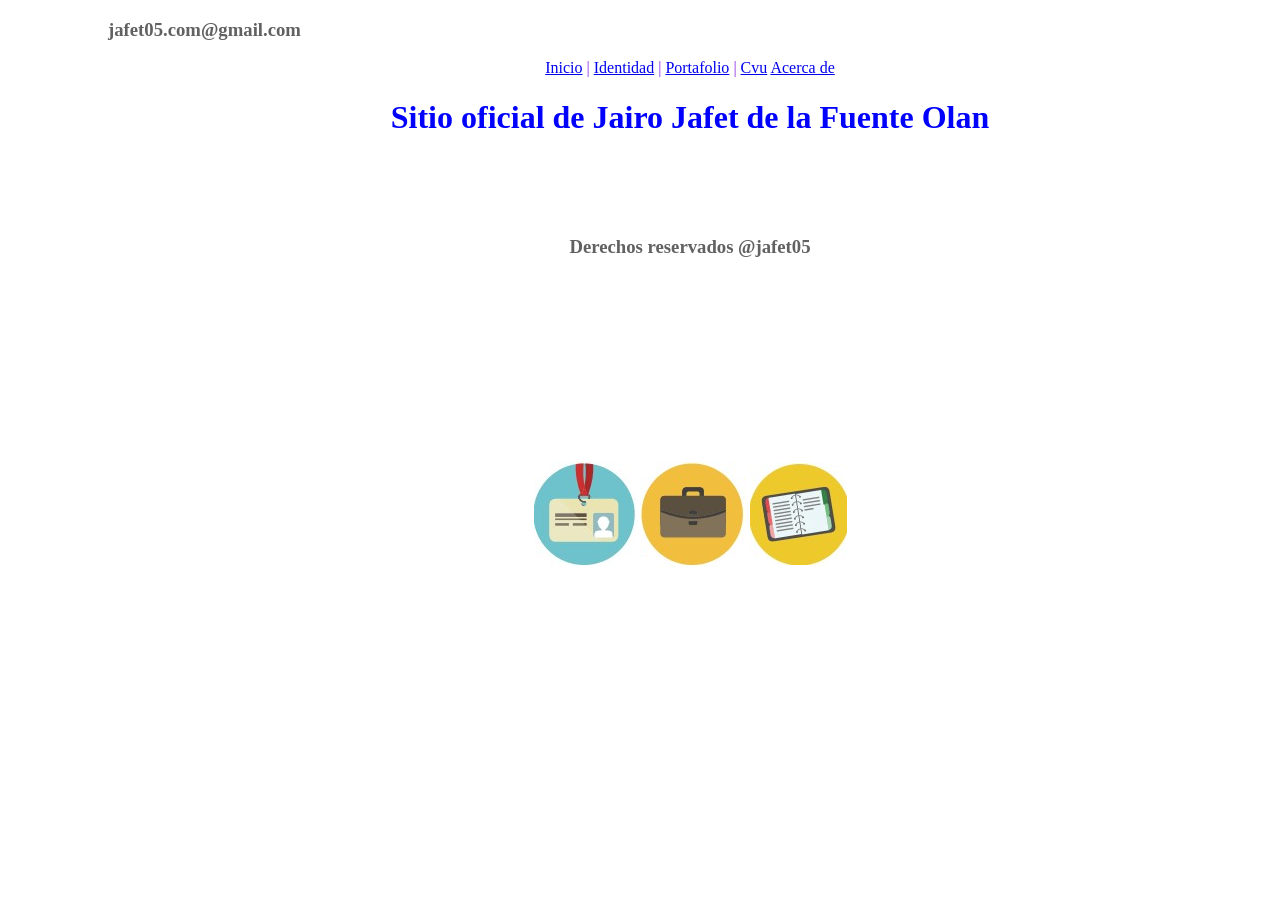
<file: index.html>
<!DOCTYPE html>
<html lang="en">
<head>
    <meta charset="UTF-8">
    <meta name="viewport" content="width=device-width, initial-scale=1.0">
    <link rel="stylesheet" type="text/css" href="css/style.css">
    <title>Mi primer proyecto Git</title>
</head>
<body>
    <div class="header">
        <h3>jafet05.com@gmail.com</h3>
    <div class="menuHorizontal">
    <a href="index.html">Inicio</a> |
    <a href="identidad.html">Identidad</a> |
    <a href="portafolio.html">Portafolio</a> |
    <a href="cvu.html">Cvu</a>
    <a href="acerca.html">Acerca de</a>
    </div>
<div class="titulo">
    <h1>Sitio oficial de Jairo Jafet de la Fuente Olan</h1>
</div>
<div class="footer">
    <h3>Derechos reservados @jafet05</h3>
<div class="content">
    <table class = "tablaPrincipal">
        <tr>
            <td><a href="identidad.html"><img src="img/identidad.jpg"></a></td>
            <td><a href = "portafolio.html"><img src="img/portafolio.jpg"></a></td>
            <td><a href = "cvu.html"><img src="img/cvu.jpg"></a></td>
        </tr>
    </table>
</body>
</html>
</file>
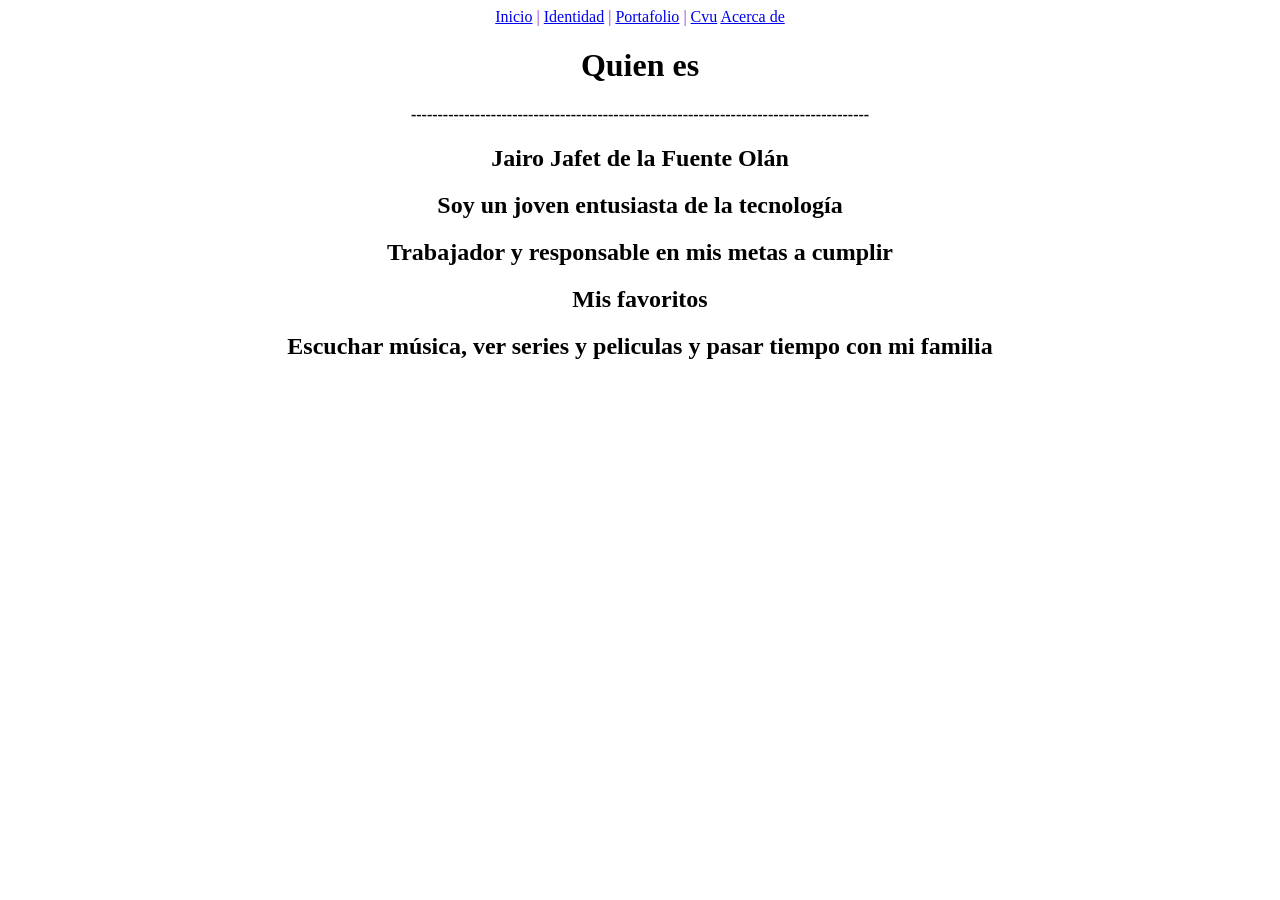
<file: acerca.html>
<!DOCTYPE html>
<html lang="en">
<head>
    <meta charset="UTF-8">
    <meta name="viewport" content="width=device-width, initial-scale=1.0">
    <link rel="stylesheet" type="text/css" href="css/style.css">
    <title>Mi primer proyecto Git</title>
</head>
<body>
    <div class="menuHorizontal">
    <a href="index.html">Inicio</a> |
    <a href="identidad.html">Identidad</a> |
    <a href="portafolio.html">Portafolio</a> |
    <a href="cvu.html">Cvu</a>
    <a href="acerca.html">Acerca de</a>
    </div>
<div class="datos">
    <h1>Quien es</h1>
    <h4>--------------------------------------------------------------------------------------</h4>
    <h2>Jairo Jafet de la Fuente Olán</h2>
    <h2>Soy un joven entusiasta de la tecnología</h2>
    <h2>Trabajador y responsable en mis metas a cumplir</h2>
    <h2>Mis favoritos</h2>
    <h2>Escuchar música, ver series y peliculas y pasar tiempo con mi familia</h2>
</div>

</body>
</html>
</file>
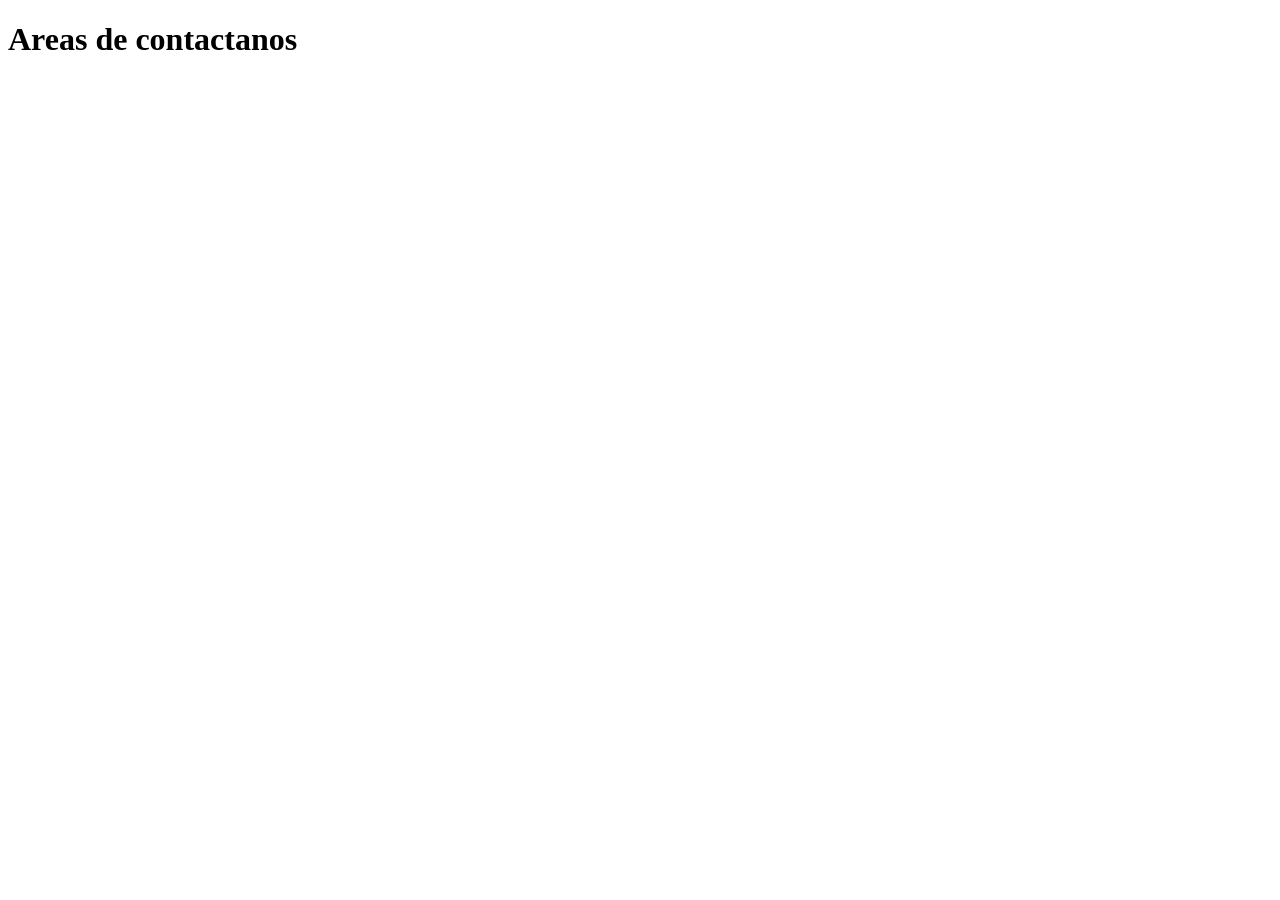
<file: contactanos.html>
<!DOCTYPE html>
<html lang="en">
<head>
    <meta charset="UTF-8">
    <meta name="viewport" content="width=device-width, initial-scale=1.0">
    <title>Area de contacto</title>
</head>
<body>
    <h1>Areas de contactanos</h1>
</body>
</html>
</file>
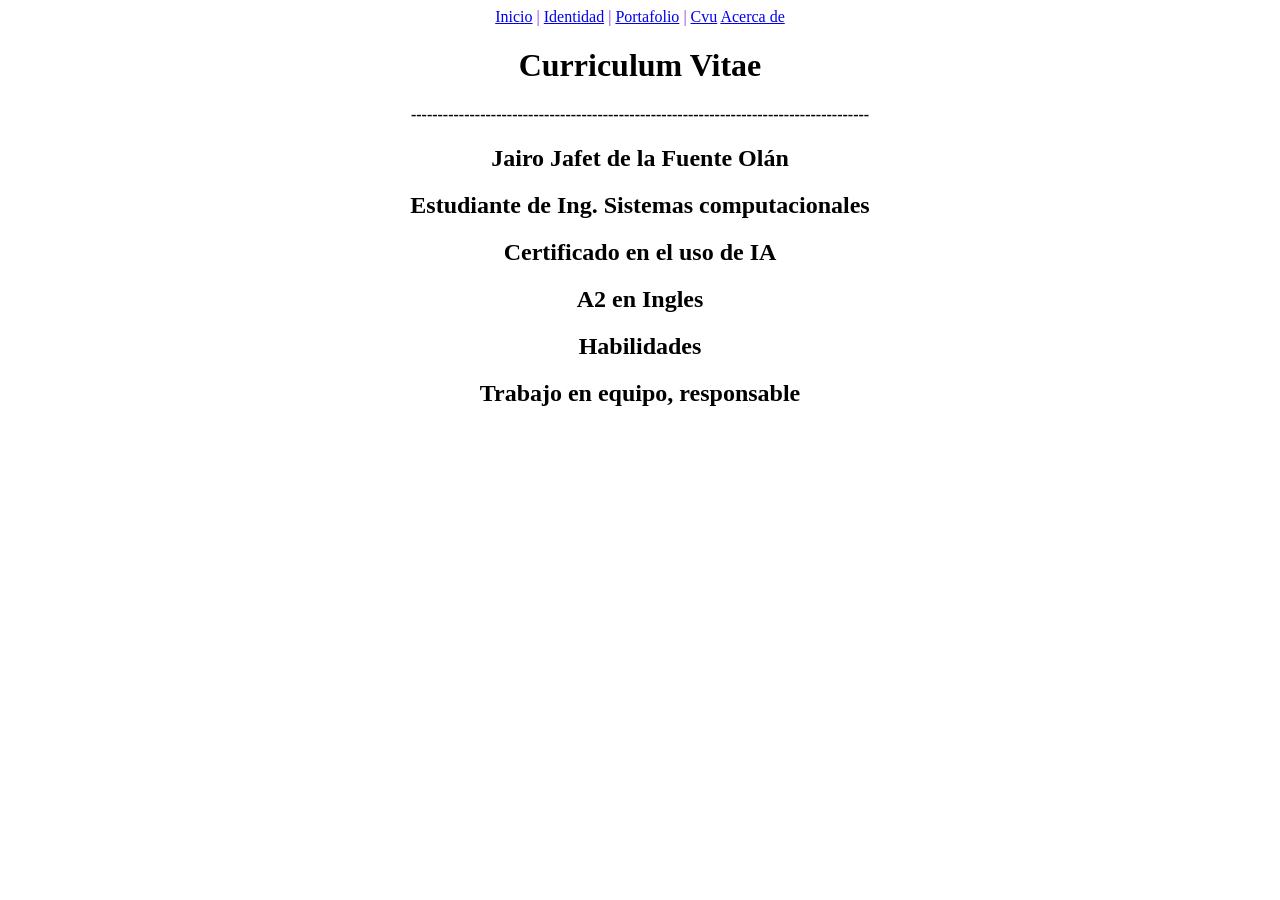
<file: cvu.html>
<!DOCTYPE html>
<html lang="en">
<head>
    <meta charset="UTF-8">
    <meta name="viewport" content="width=device-width, initial-scale=1.0">
    <link rel="stylesheet" type="text/css" href="css/style.css">
    <title>Mi primer proyecto Git</title>
</head>
<body>
    <div class="menuHorizontal">
    <a href="index.html">Inicio</a> |
    <a href="identidad.html">Identidad</a> |
    <a href="portafolio.html">Portafolio</a> |
    <a href="cvu.html">Cvu</a>
    <a href="acerca.html">Acerca de</a>
    </div>
<div class="datos">
    <h1>Curriculum Vitae</h1>
    <h4>--------------------------------------------------------------------------------------</h4>
    <h2>Jairo Jafet de la Fuente Olán</h2>
    <h2>Estudiante de Ing. Sistemas computacionales</h2>
    <h2>Certificado en el uso de IA</h2>
    <h2>A2 en Ingles</h2>
    <h2>Habilidades</h2>
    <h2>Trabajo en equipo, responsable</h2>
</div>

</body>
</html>
</file>
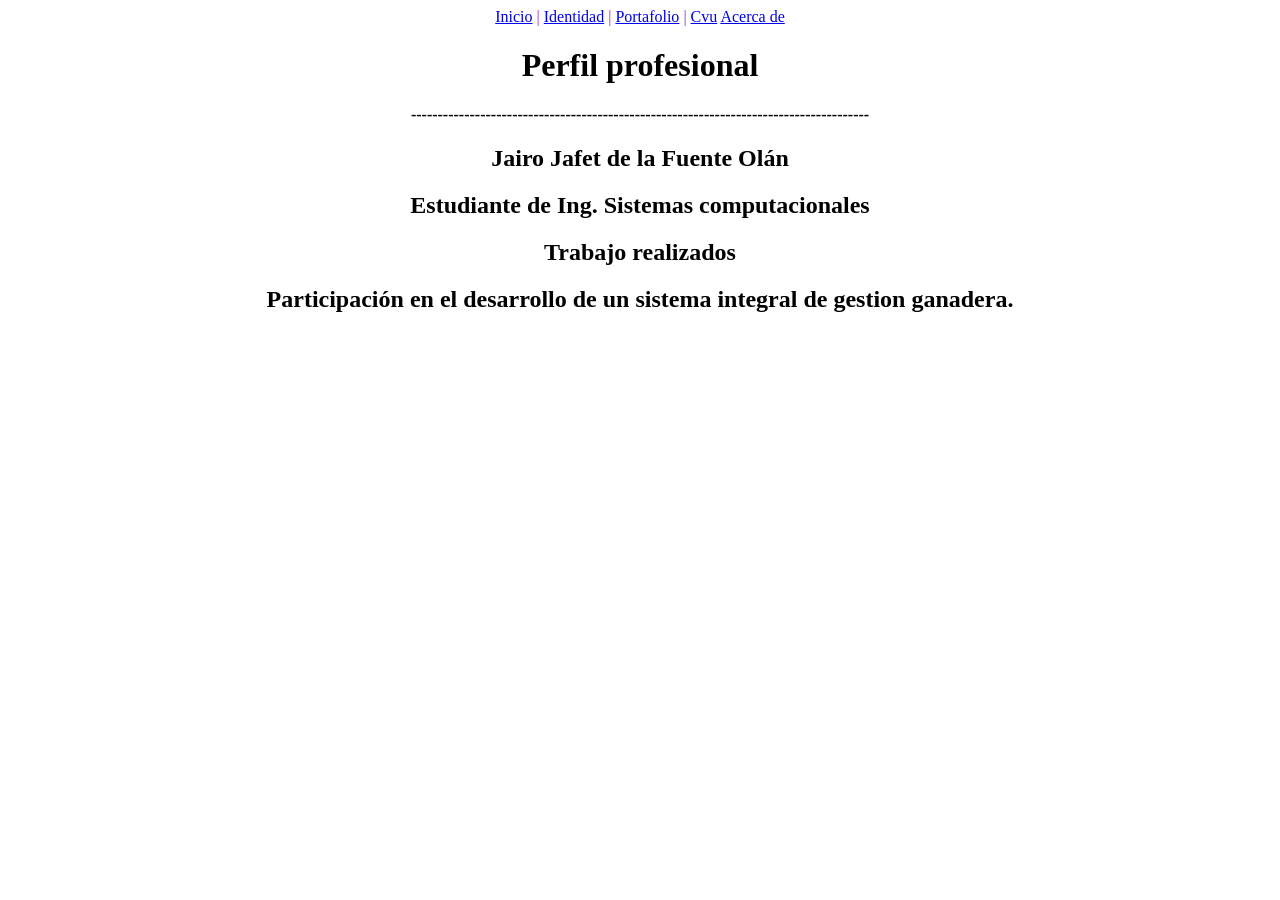
<file: portafolio.html>
<!DOCTYPE html>
<html lang="en">
<head>
    <meta charset="UTF-8">
    <meta name="viewport" content="width=device-width, initial-scale=1.0">
    <link rel="stylesheet" type="text/css" href="css/style.css">
    <title>Mi primer proyecto Git</title>
</head>
<body>
    <div class="menuHorizontal">
    <a href="index.html">Inicio</a> |
    <a href="identidad.html">Identidad</a> |
    <a href="portafolio.html">Portafolio</a> |
    <a href="cvu.html">Cvu</a>
    <a href="acerca.html">Acerca de</a>
    </div>
<div class="datos">
    <h1>Perfil profesional</h1>
    <h4>--------------------------------------------------------------------------------------</h4>
    <h2>Jairo Jafet de la Fuente Olán</h2>
    <h2>Estudiante de Ing. Sistemas computacionales</h2>
    <h2>Trabajo realizados</h2>
    <h2>Participación en el desarrollo de un sistema integral
        de gestion ganadera.
    </h2>
</div>

</body>
</html>
</file>
<file: css/style.css>
.menuHorizontal{
text-align: center;
color:blueviolet
}
.titulo{
text-align: center;
color:blue
}

.tablaPrincipal{
    margin: auto;
    margin-top:200px;
    color: rgb(98,97,97);

}

.header {
    margin-left: 100px;
    color: rgb(98,97,97);
}

.footer {
    text-align: center;
    color: rgb(98,97,97);
    margin-top: 100px;
}

.foto {
    width: 220px;
    height: 220px;
    border-radius: 50%;
    overflow: hidden;
    margin: 30px auto 0;
    border: 3px solid #333;
}

.foto img {
    width: 100%;
    height: 100%;
    object-fit: cover;
    display: block;
}

.datos {
    text-align: center;
}

.nombre {
    text-align:center;
}
</file>
